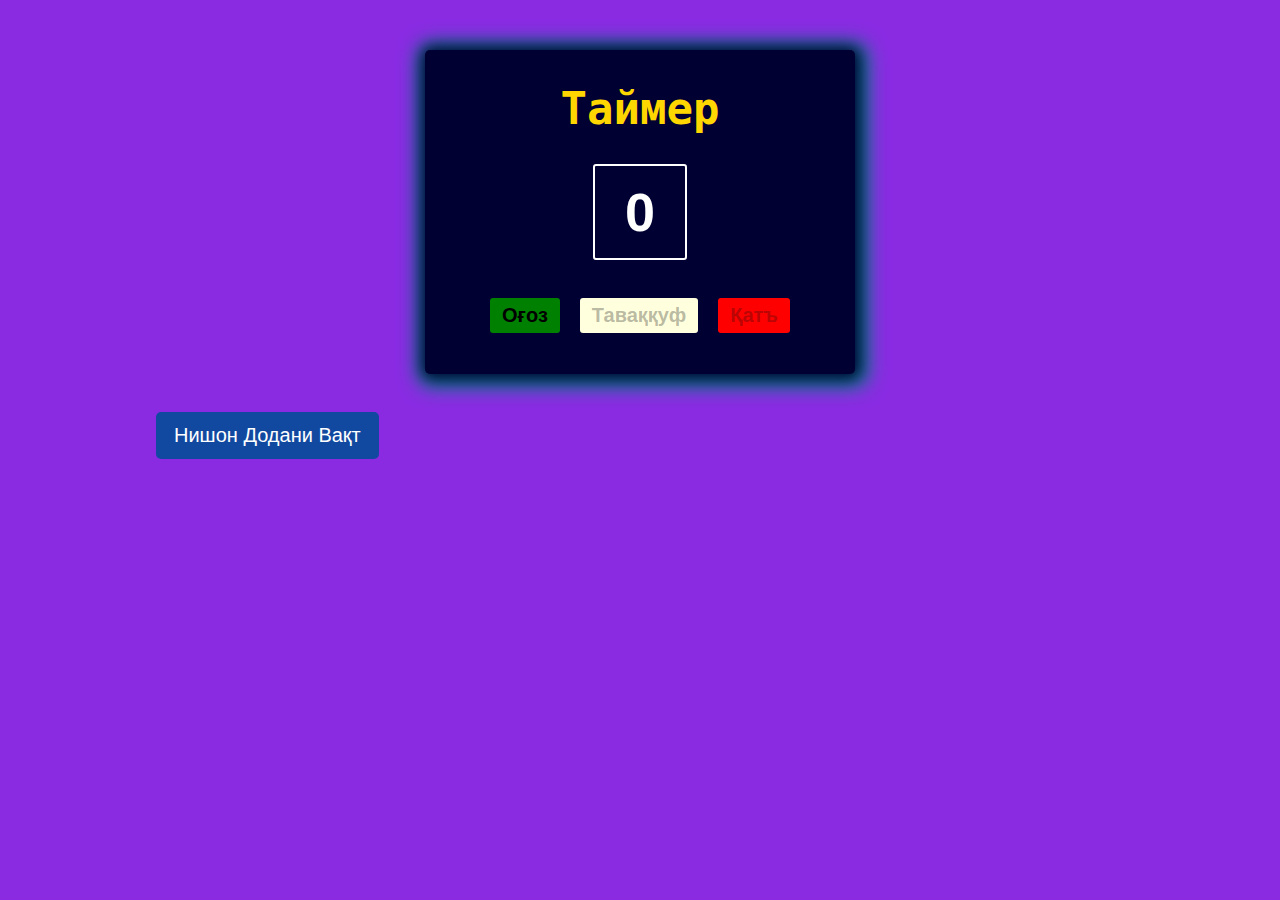
<file: index.html>
<!DOCTYPE html>
<html lang="">
	<head>
		<meta charset="utf-8" />
		<meta name="viewport" content="width=device-width, initial-scale=1.0" />
		<title>Timer Page</title>
		<link rel="stylesheet" href="css/style.css" />
	</head>

	<body>
		<div class="container">
			<div class="timer-root">
				<h1 align="center">Таймер</h1>
				<h2 id="show-timer">0</h2>
				<button id="start-btn">Оғоз</button>
				<button id="pause-btn">Таваққуф</button>
				<button id="reset-btn">Қатъ</button>
			</div>

			<div class="hour-root">
				<button id="hour-btn">Нишон додани вақт</button>
				<h2 id="show-hour"></h2>
			</div>
		</div>
		<script src="js/main.js"></script>
	</body>
</html>
</file>
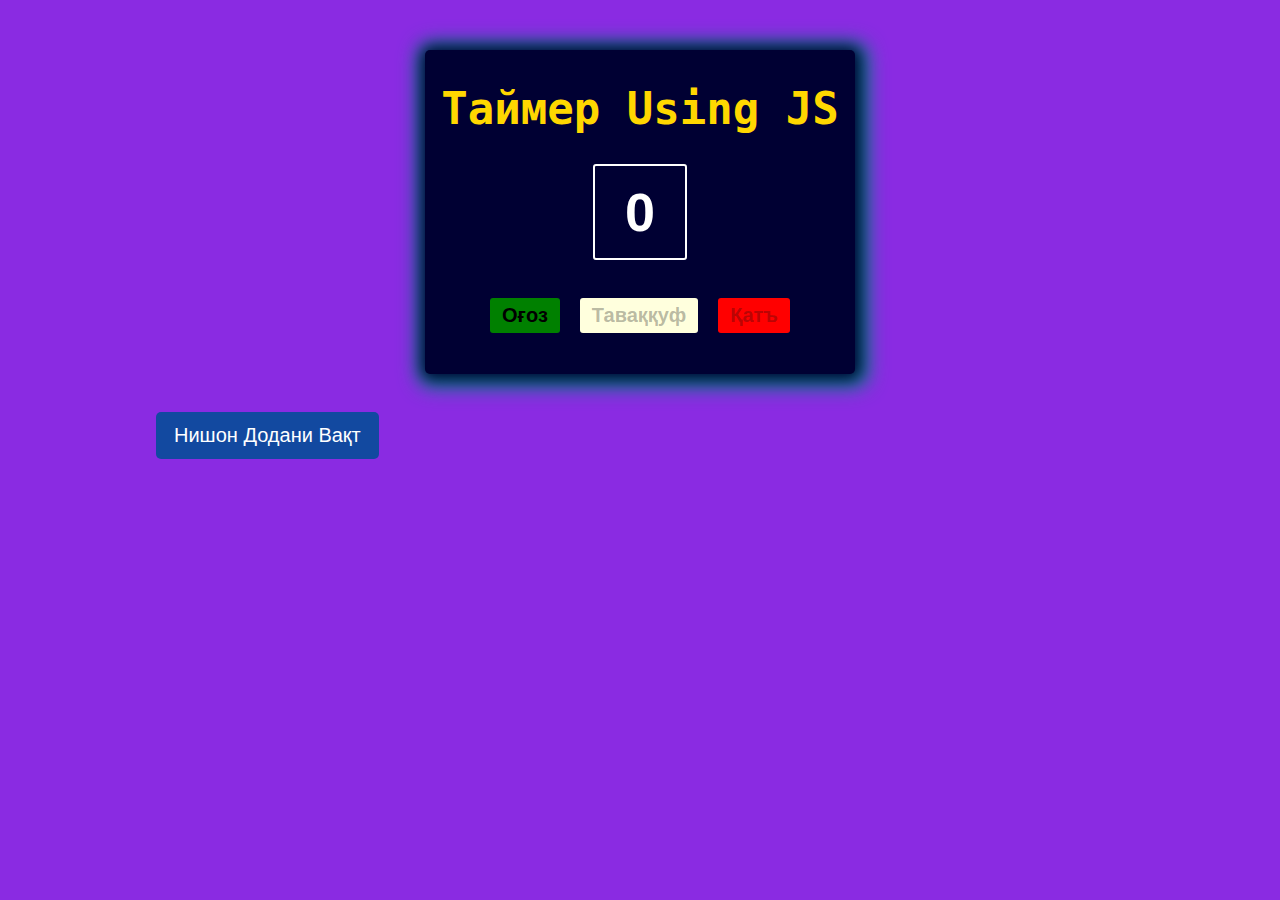
<file: timer.html>
<!DOCTYPE html>
<html lang="">
	<head>
		<meta charset="utf-8" />
		<meta name="viewport" content="width=device-width, initial-scale=1.0" />
		<title>Timer Page</title>
		<link rel="stylesheet" href="css/style.css" />
	</head>

	<body>
		<div class="container">
			<div class="timer-root">
				<h1 align="center">Таймер Using JS</h1>
				<h2 id="show-timer">0</h2>
				<button id="start-btn">Оғоз</button>
				<button id="pause-btn">Таваққуф</button>
				<button id="reset-btn">Қатъ</button>
			</div>

			<div class="hour-root">
				<button id="hour-btn">Нишон додани вақт</button>
				<h2 id="show-hour"></h2>
			</div>
		</div>
		<script src="js/main.js"></script>
	</body>
</html>
</file>
<file: css/style.css>
* {
  margin: 0;
  padding: 0;
  box-sizing: border-box;
}

body {
  background-color: blueviolet;
}

.container {
  margin: 0 auto;
  width: 80%;
  height: 100%;
  display: flex;
  justify-content: center;
  align-items: center;
  `align-items: center;
  align-items: center;
  flex-direction: column;
  padding: 40px 0;
}


/*--Timer Block--*/

.timer-root {
  border: 2px solid;
  background: #003;
  width: 42%;
  margin-bottom: 20px;
  margin-top: 10px;
  text-align: center;
  padding: 33px 0;
  border-radius: 5px;
  border-style: none;
  box-shadow: 1px 1px 15px 5px #003, 3px 3px 20px 10px darkcyan;
}

h1 {
  margin: 0 auto;
  text-align: center;
  width: max-content;
  color: gold;
  font-size: 44px;
  font-family: monospace;
  font-weight: bold;
}

#show-timer {
  margin: 30px auto;
  text-align: center;
  width: max-content;
  color: #fff;
  padding: 15px 30px;
  border: 2px solid #fff;
  font-size: 54px;
  font-family: sans-serif;
  border-radius: 3px;
}

button {
  text-align: center;
  margin: 8px;
  padding: 6px 12px;
  border-radius: 3px;
  border-style: none;
  cursor: pointer;
  font-size: 20px;
  font-weight: 600;
}

#start-btn {
  background: green;
}

#pause-btn {
  background: #ffd;
}

#reset-btn {
  background: red;
}


/*-- Clock block --*/

.hour-root {
  align-self: flex-start;
  margin-left: 10px;
  padding: 10px;
}

#hour-btn {
  background: #1249a0;
  color: #fff;
  padding: 12px 18px;
  border-radius: 5px;
  margin-bottom: 15px;
  text-transform: capitalize;
  font-weight: 500;
  position: relative;
  z-index: 1;
  transition: all .9s ease;
}

#hour-btn::before {
  content: "";
  position: absolute;
  width: 0%;
  height: 0%;
  border-radius: 5px;
  right: 0%;
  top: 0%;
  z-index: -1;
  transition: all .9s ease;
  background-color: gold;
}
#hour-btn:hover::before{
  width: 100%;
  height: 100%;
}
#hour-btn:hover{
  color: #002;
}
#show-hour {
  width: max-content;
  height: max-content;
  background: #002;
  border-radius: 5px;
  color: #fff;
  text-align: center;
  padding: 12px 20px;
  font-size: 32px;
  font-family: sans-serif;
  visibility: hidden;
  opacity: 0;
  margin-left: -100%;
  transition: all 2s ease-out;
}
</file>
